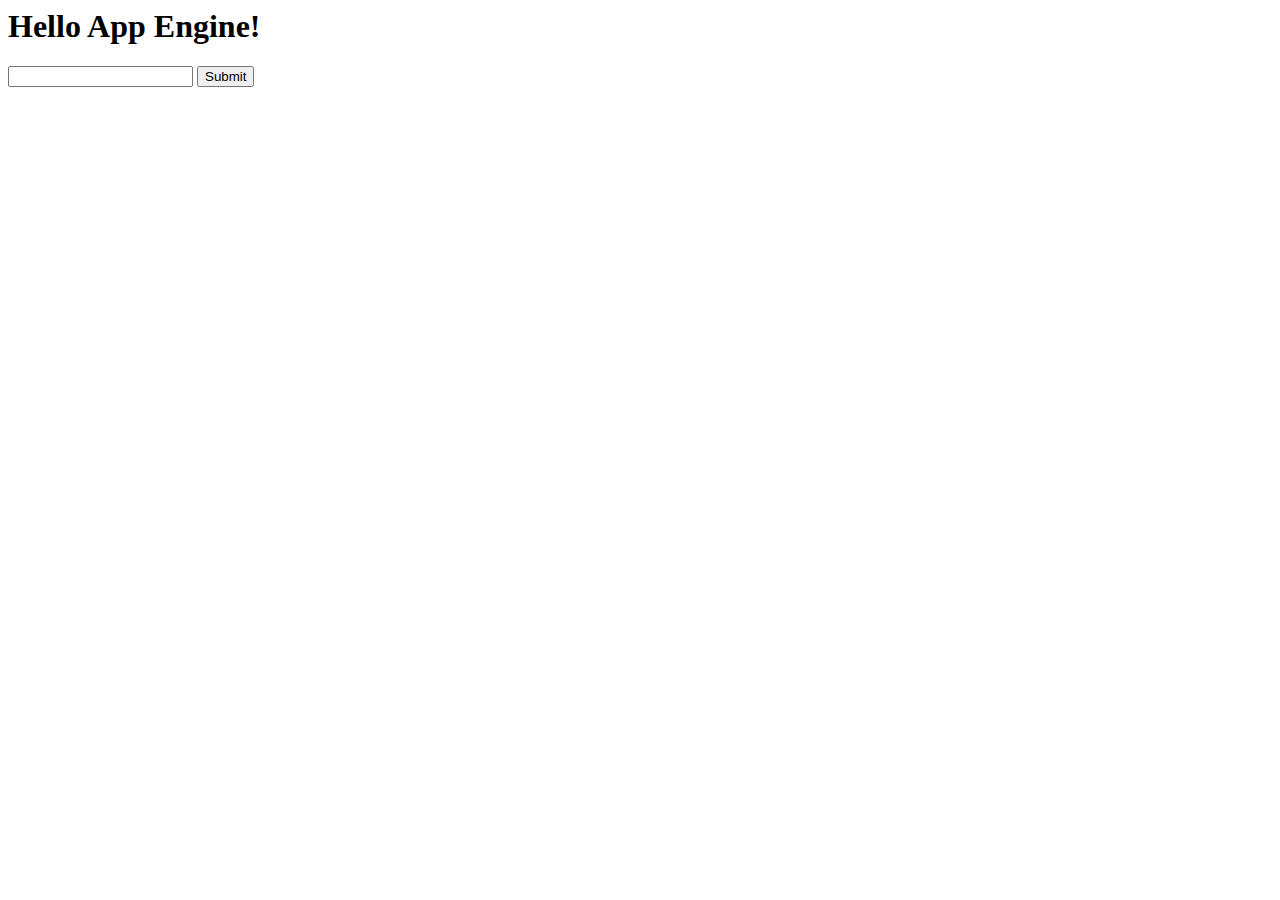
<file: war/creaalu.html>
<!DOCTYPE HTML PUBLIC "-//W3C//DTD HTML 4.01 Transitional//EN">
<!-- The HTML 4.01 Transitional DOCTYPE declaration-->
<!-- above set at the top of the file will set     -->
<!-- the browser's rendering engine into           -->
<!-- "Quirks Mode". Replacing this declaration     -->
<!-- with a "Standards Mode" doctype is supported, -->
<!-- but may lead to some differences in layout.   -->

<html>
  <head>
    <meta http-equiv="content-type" content="text/html; charset=UTF-8">
    <title>Hello App Engine</title>
  </head>

  <body>
    <h1>Hello App Engine!</h1>
	
    <form action="creaalu" method="post">
    <input type="text" name="cant"/>
    <input type="hidden" name="tipo" value="Alumnos"/>
    <input type="submit"/>
    </form>
  </body>
</html>
</file>
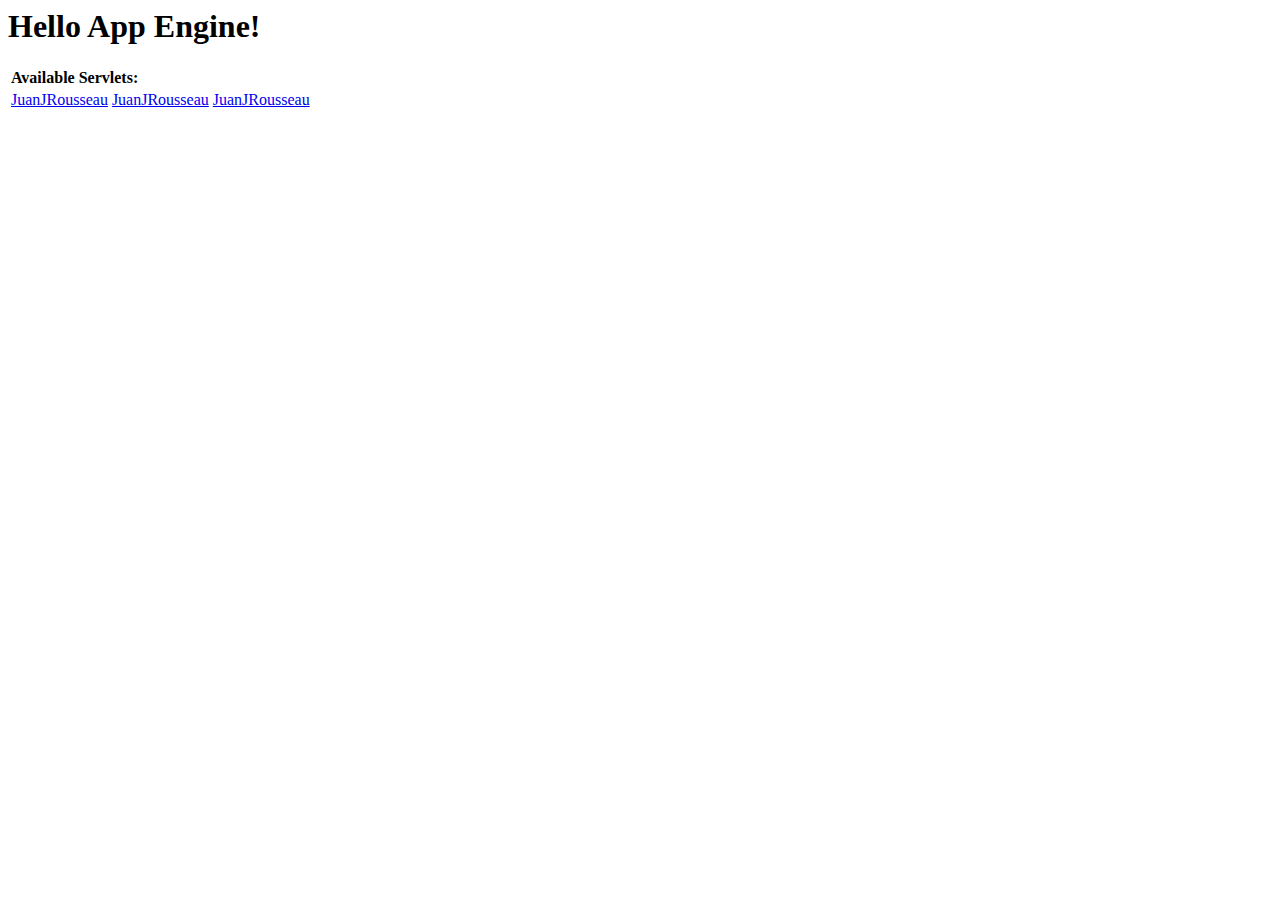
<file: war/index2.html>
<!DOCTYPE HTML PUBLIC "-//W3C//DTD HTML 4.01 Transitional//EN">
<!-- The HTML 4.01 Transitional DOCTYPE declaration-->
<!-- above set at the top of the file will set     -->
<!-- the browser's rendering engine into           -->
<!-- "Quirks Mode". Replacing this declaration     -->
<!-- with a "Standards Mode" doctype is supported, -->
<!-- but may lead to some differences in layout.   -->

<html>
  <head>
    <meta http-equiv="content-type" content="text/html; charset=UTF-8">
    <title>Hello App Engine</title>
  </head>

  <body>
    <h1>Hello App Engine!</h1>
	
    <table>
      <tr>
        <td colspan="2" style="font-weight:bold;">Available Servlets:</td>        
      </tr>
      <tr>
        <td><a href="juanjrousseau">JuanJRousseau</a></td>
        <td><a href="creaalu.html">JuanJRousseau</a></td>
        <td><a href="getlist">JuanJRousseau</a></td>
      </tr>
    </table>
  </body>
</html>
</file>
